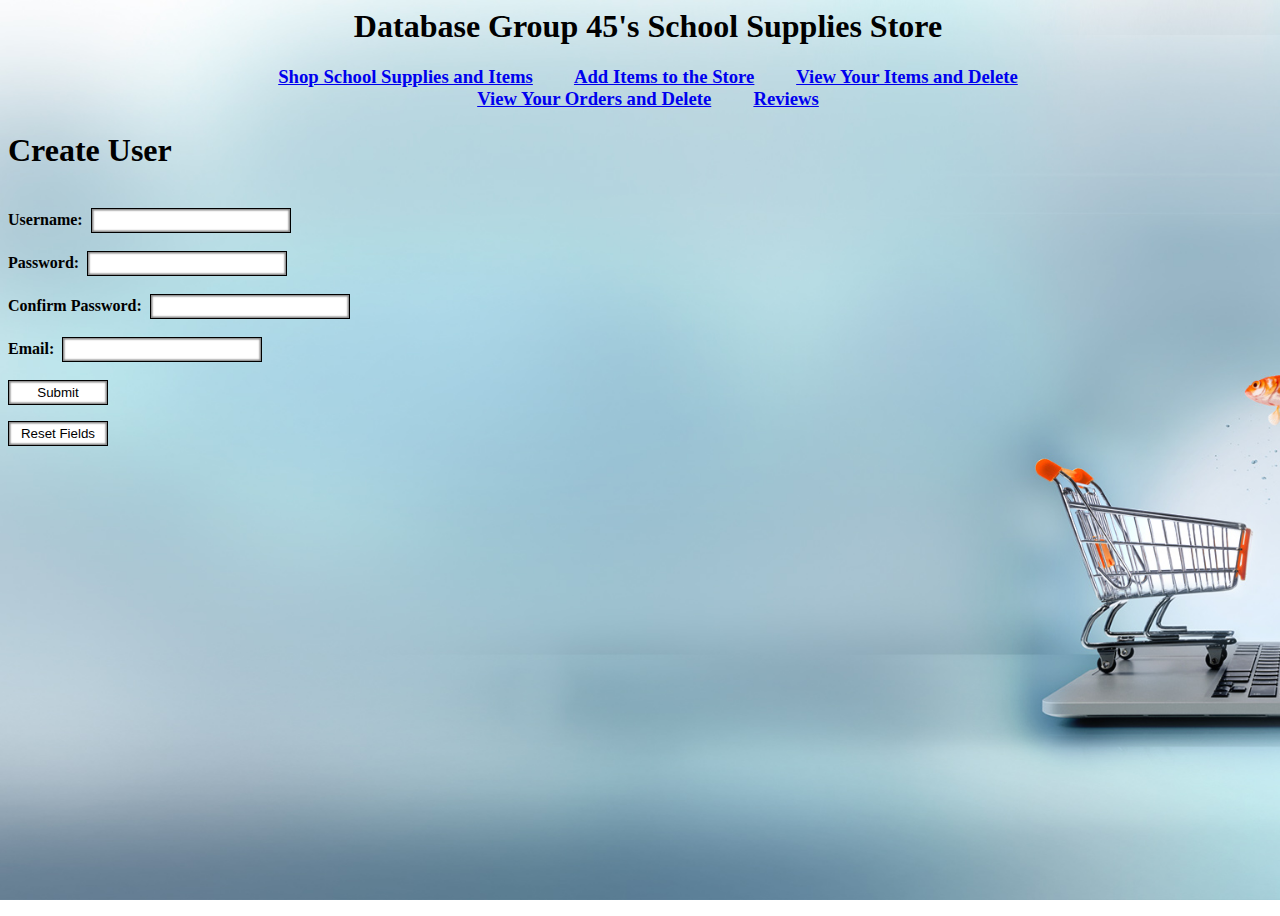
<file: index.html>
<html>
    <head>
      <title>Home Page</title>
    </head>
<body>
<center>
<div id='myHeader'>
<h1>Database Group 45's School Supplies Store</h1>
<h3><a href="buyItems.php">Shop School Supplies and Items</a>&emsp;&emsp;
<a href="addingItems.html">Add Items to the Store</a>&emsp;&emsp;
<a href="selectUserItems.php">View Your Items and Delete</a><br>
<a href="selectUserOrders.php">View Your Orders and Delete</a>&emsp;&emsp;
<a href="reviews.php">Reviews</a></h3>
</div>

</center>
<h1>Create User</h1><br>
<link rel="stylesheet" type="text/css" href="style.css?v={random number/string}">
<script src="checkForm.js"></script>
  <form action="CreateUser.php" method="post" onsubmit="return checkSubmit();">
    <b>Username:&nbsp&nbsp</b><input type="username" id="user" name="user" required pattern="\S+" title="No spaces" style="width:200px; height:25px" ><br><br>
    <b>Password:&nbsp&nbsp</b><input type="password" id="pass" name="pass" required pattern="^(?=.*\d)(?=.*[a-z])\S+" title="Must have at least one number and one (lowercase) letter AND no spaces" style="width:200px; height:25px"><br><br>
    <b>Confirm Password:&nbsp&nbsp</b><input type="password" id="conf_pass" name="conf_pass" required style="width:200px; height:25px"><br><br>
    <b>Email:&nbsp&nbsp</b><input type="email" id="email" name="email" required style="width:200px; height:25px"><br><br>
    <input type="submit" value="Submit" style="width:100px; height:25px">
  </form>
  <button onclick="reset()" style="width:100px; height:25px" >Reset Fields</button >
</body>
</html>
</file>
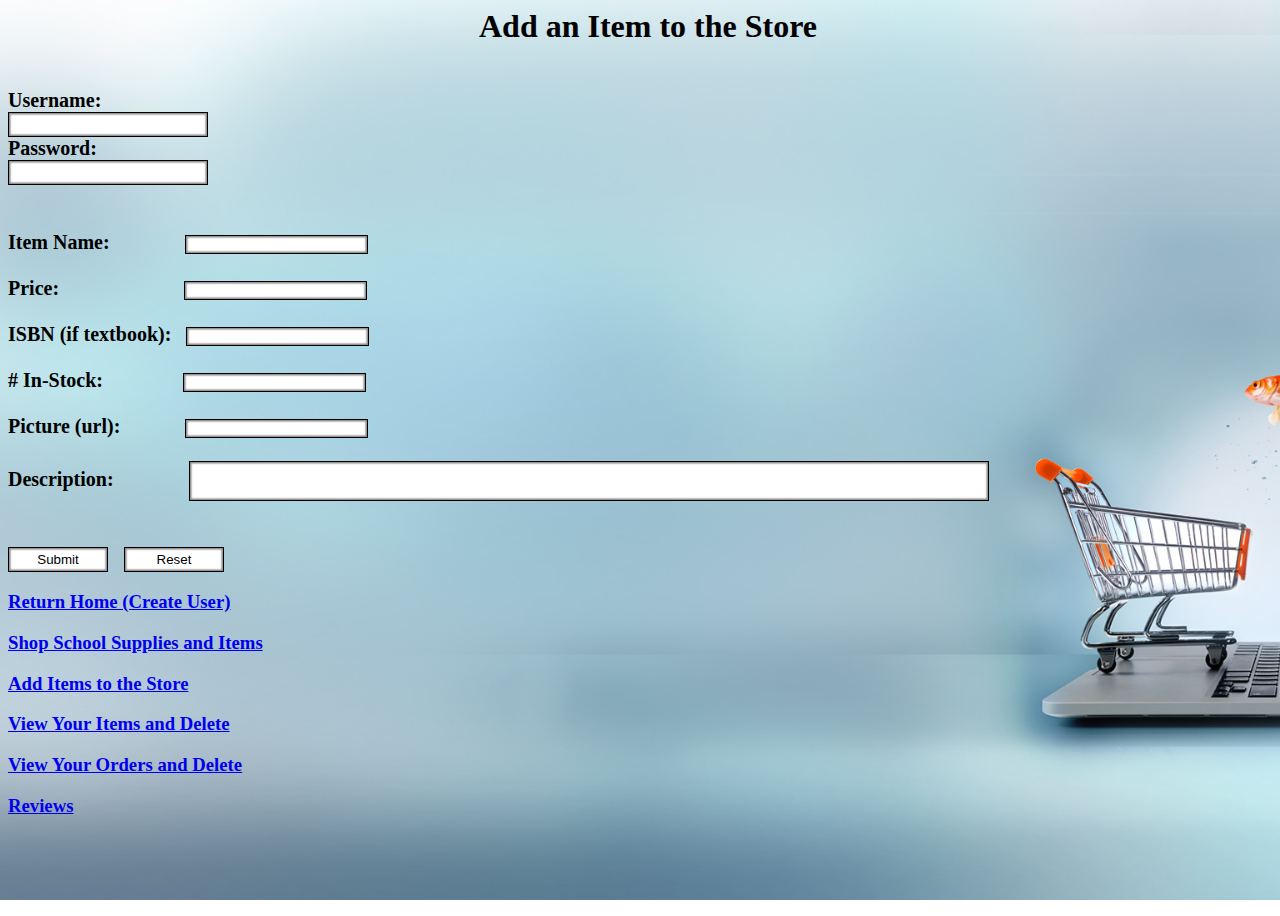
<file: addingItems.html>
<html>

<head>
    <title>Add Item</title>
</head>
<center><h1>Add an Item to the Store</h1></center>
<body>
    <link rel="stylesheet" type="text/css" href="styleAddingItem.css?v={random number/string}">
    <form action="addingItems.php" method="post">
        <div class="a">
        <br>
        <b>Username:
        <br>
        <input type="text" id="user" name="user" required pattern="\S+" title="No spaces" style="width:200px; height:25px" >
        <br>
        Password:
        <br>
        <input type="password" id="pass" name="pass" required style="width:200px; height:25px" >
        <br><br><br>
        Item Name:
        &emsp;&emsp;&nbsp;&nbsp;&nbsp;&nbsp;&nbsp;
        <input name="ItemName" id="ItemName" required type="text">
        <br><br>
        Price:
        &emsp;&emsp;&emsp;&emsp;&nbsp;&nbsp;&nbsp;&nbsp;&nbsp;&nbsp;&nbsp;
        <input name="ItemPrice" id="ItemPrice" required type="number" step=".01" min=.01>
        <br><br>
        ISBN (if textbook):&nbsp;&nbsp;
        <input name="ISBN" id="ISBN" type="text" pattern=".{0}|([0-9].{10,13})" title="Leave blank or must be 10-13 digits">
        <br><br>
        # In-Stock:
        &emsp;&emsp;&emsp;&nbsp;&nbsp;
        <input name="In-Stock" id="In-Stock" required type="number" step="1" min="1" pattern="\d*">
        <br><br>
        Picture (url):
        &emsp;&emsp;&nbsp;&nbsp;&nbsp;
        <input name="Picture" id="Picture" required type="url" title="Enter a picture's url">
        <br><br>
        Description:
        &emsp;&emsp;&emsp;&nbsp;
        <input type="text" required name="Description" id="Description" style="width:800px; height:40px">
        <br><br><br>
        </div>
        <input type="submit" value="Submit" style="width:100px; height:25px" >
        &nbsp;&nbsp;
        <input type="reset" value="Reset"style="width:100px; height:25px" >
    </form>
</body>
<h3><a href='index.html'>Return Home (Create User)</a></h3>
<h3><a href='buyItems.php'>Shop School Supplies and Items</a></h3>
<h3><a href='addingItems.html'>Add Items to the Store</a></h3>
<h3><a href='selectUserItems.php'>View Your Items and Delete</a></h3>
<h3><a href='selectUserOrders.php'>View Your Orders and Delete</a></h3>
<h3><a href='reviews.php'>Reviews</a></h3>

</html>
</file>
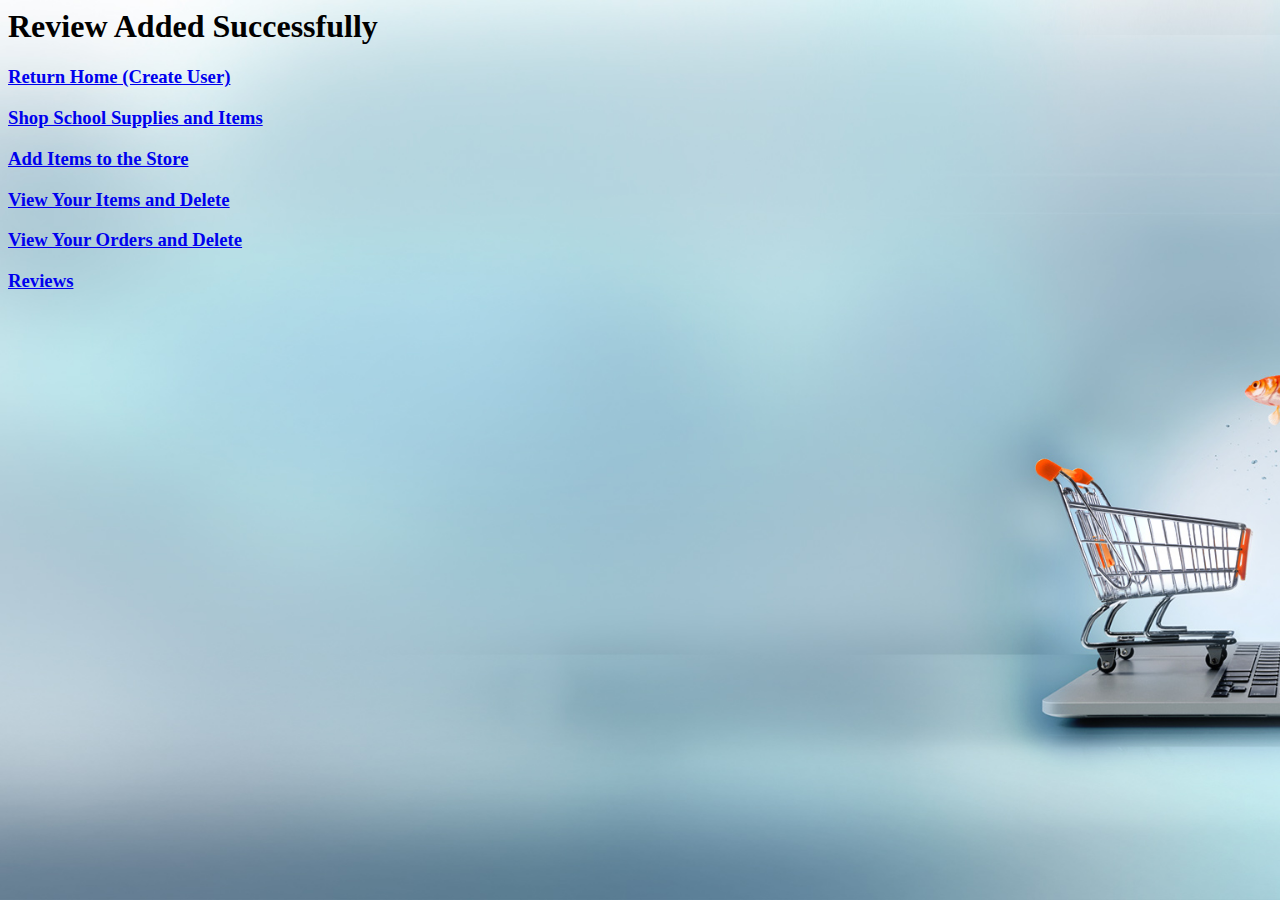
<file: addReview.html>
<html>
    <head>
      <title>Review Added Successfully</title>
    </head>
<body>
<h1>Review Added Successfully</h1>
<h3><a href="index.html">Return Home (Create User)</a></h3>
<h3><a href="buyItems.php">Shop School Supplies and Items</a></h3>
<h3><a href="addingItems.html">Add Items to the Store</a></h3>
<h3><a href="selectUserItems.php">View Your Items and Delete</a></h3>
<h3><a href="selectUserOrders.php">View Your Orders and Delete</a></h3>
<h3><a href="reviews.php">Reviews</a></h3>
<link rel="stylesheet" type="text/css" href="style.css?v={random number/string}">
</body>
</html>
</file>
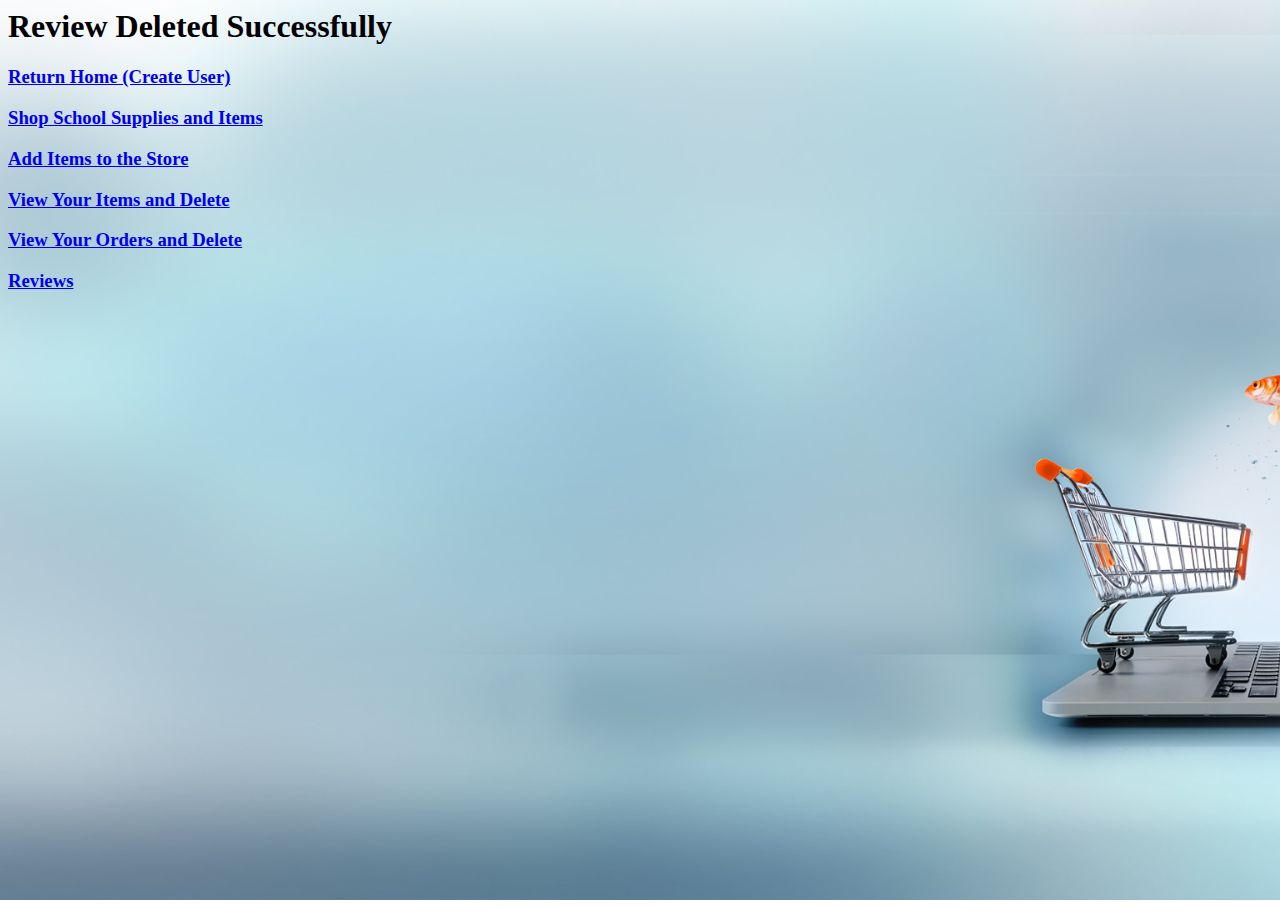
<file: deleteReview.html>
<html>
    <head>
      <title>Review Deleted Successfully</title>
    </head>
<body>
<h1>Review Deleted Successfully</h1>
<h3><a href="index.html">Return Home (Create User)</a></h3>
<h3><a href="buyItems.php">Shop School Supplies and Items</a></h3>
<h3><a href="addingItems.html">Add Items to the Store</a></h3>
<h3><a href="selectUserItems.php">View Your Items and Delete</a></h3>
<h3><a href="selectUserOrders.php">View Your Orders and Delete</a></h3>
<h3><a href="reviews.php">Reviews</a></h3>
<link rel="stylesheet" type="text/css" href="style.css?v={random number/string}">
</body>
</html>
</file>
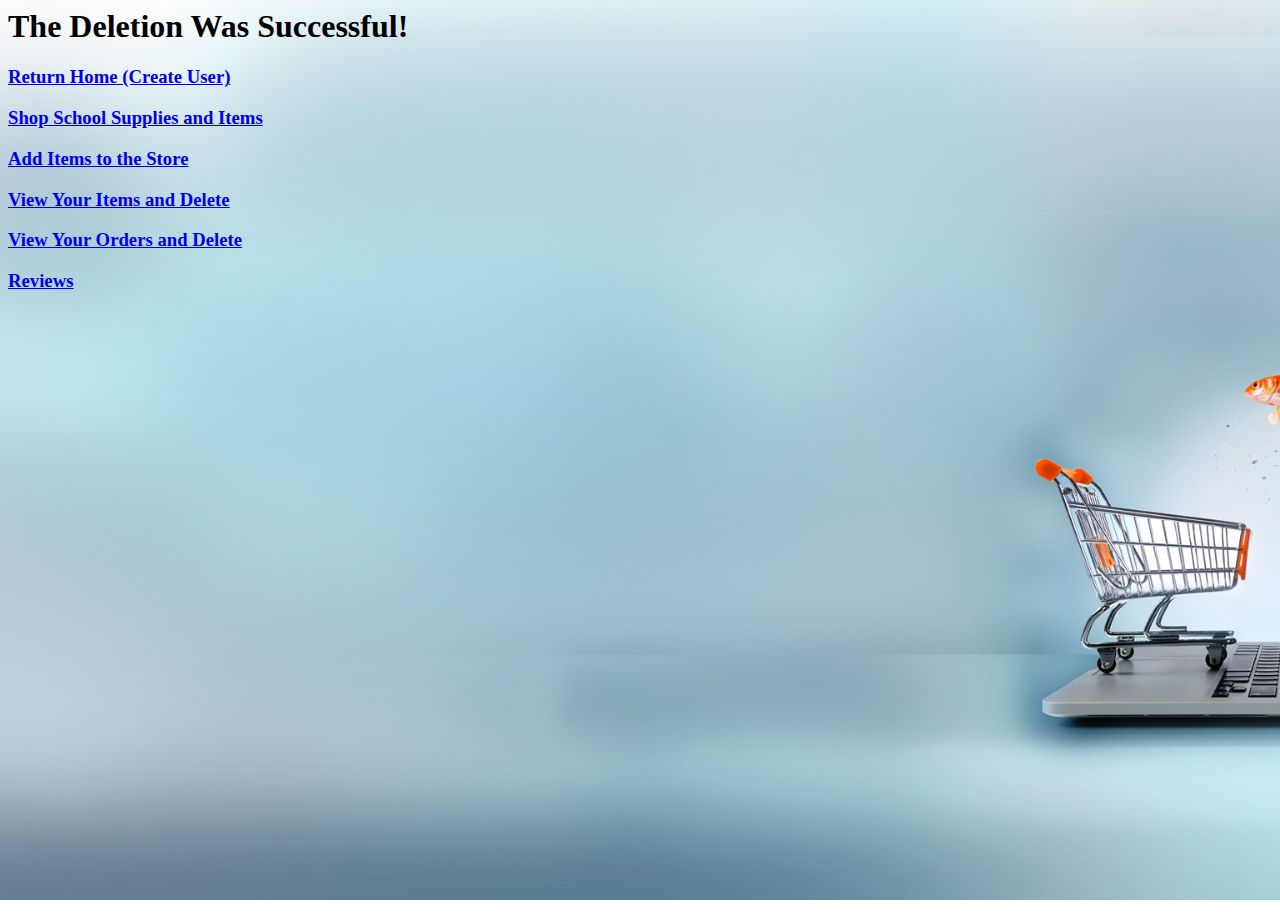
<file: deleteSuccessful.html>
<html>
    <head>
      <title>Deleted Successfully</title>
    </head>
<body>
<h1>The Deletion Was Successful!</h1>
<h3><a href="index.html">Return Home (Create User)</a></h3>
<h3><a href="buyItems.php">Shop School Supplies and Items</a></h3>
<h3><a href="addingItems.html">Add Items to the Store</a></h3>
<h3><a href="selectUserItems.php">View Your Items and Delete</a></h3>
<h3><a href="selectUserOrders.php">View Your Orders and Delete</a></h3>
<h3><a href="reviews.php">Reviews</a></h3>
<link rel="stylesheet" type="text/css" href="style.css?v={random number/string}">
</body>
</html>
</file>
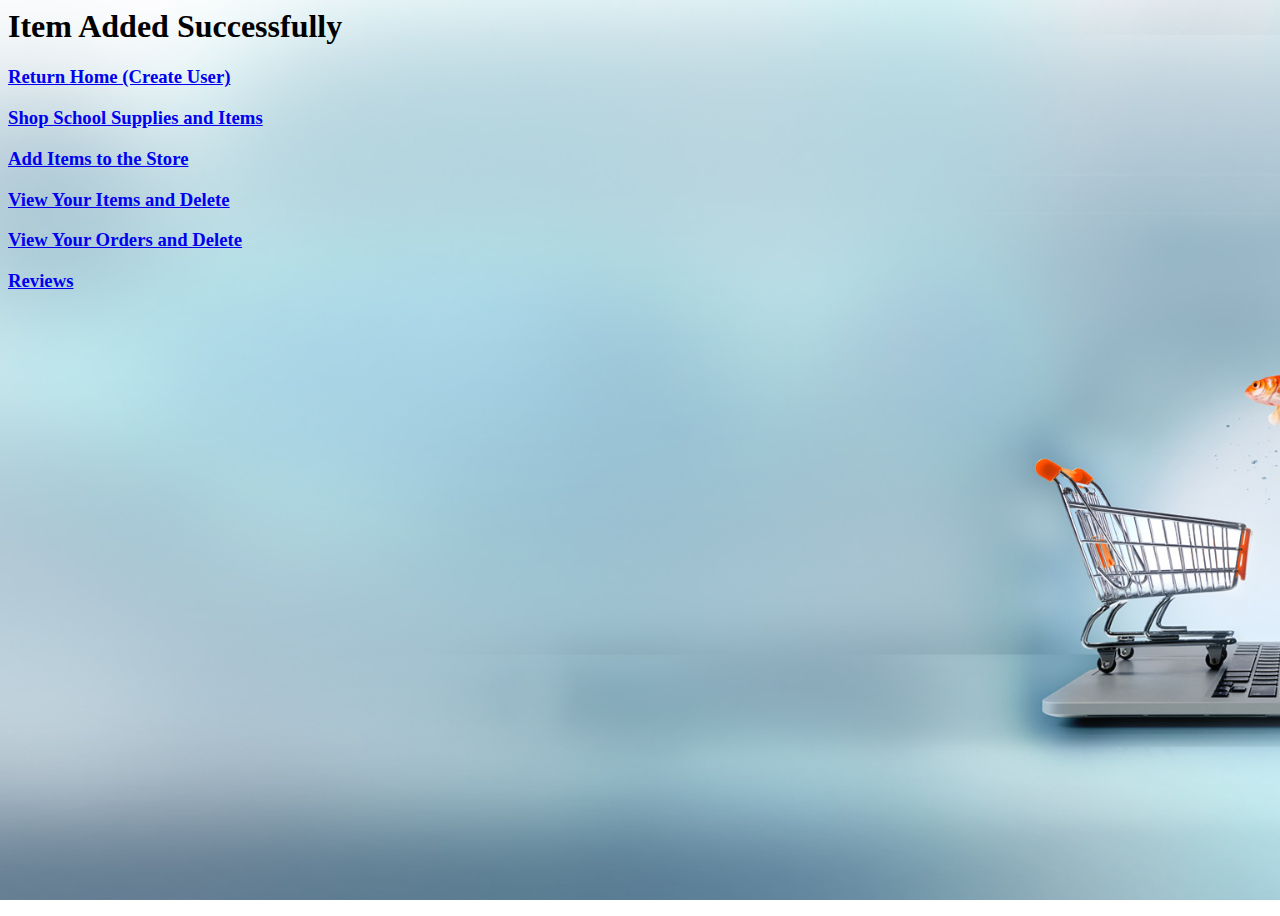
<file: itemAddSuccess.html>
<html>
    <head>
      <title>Item Added Successfully</title>
    </head>
<body>
<h1>Item Added Successfully</h1>
<h3><a href="index.html">Return Home (Create User)</a></h3>
<h3><a href="buyItems.php">Shop School Supplies and Items</a></h3>
<h3><a href="addingItems.html">Add Items to the Store</a></h3>
<h3><a href="selectUserItems.php">View Your Items and Delete</a></h3>
<h3><a href="selectUserOrders.php">View Your Orders and Delete</a></h3>
<h3><a href="reviews.php">Reviews</a></h3>
<link rel="stylesheet" type="text/css" href="style.css?v={random number/string}">
</body>
</html>
</file>
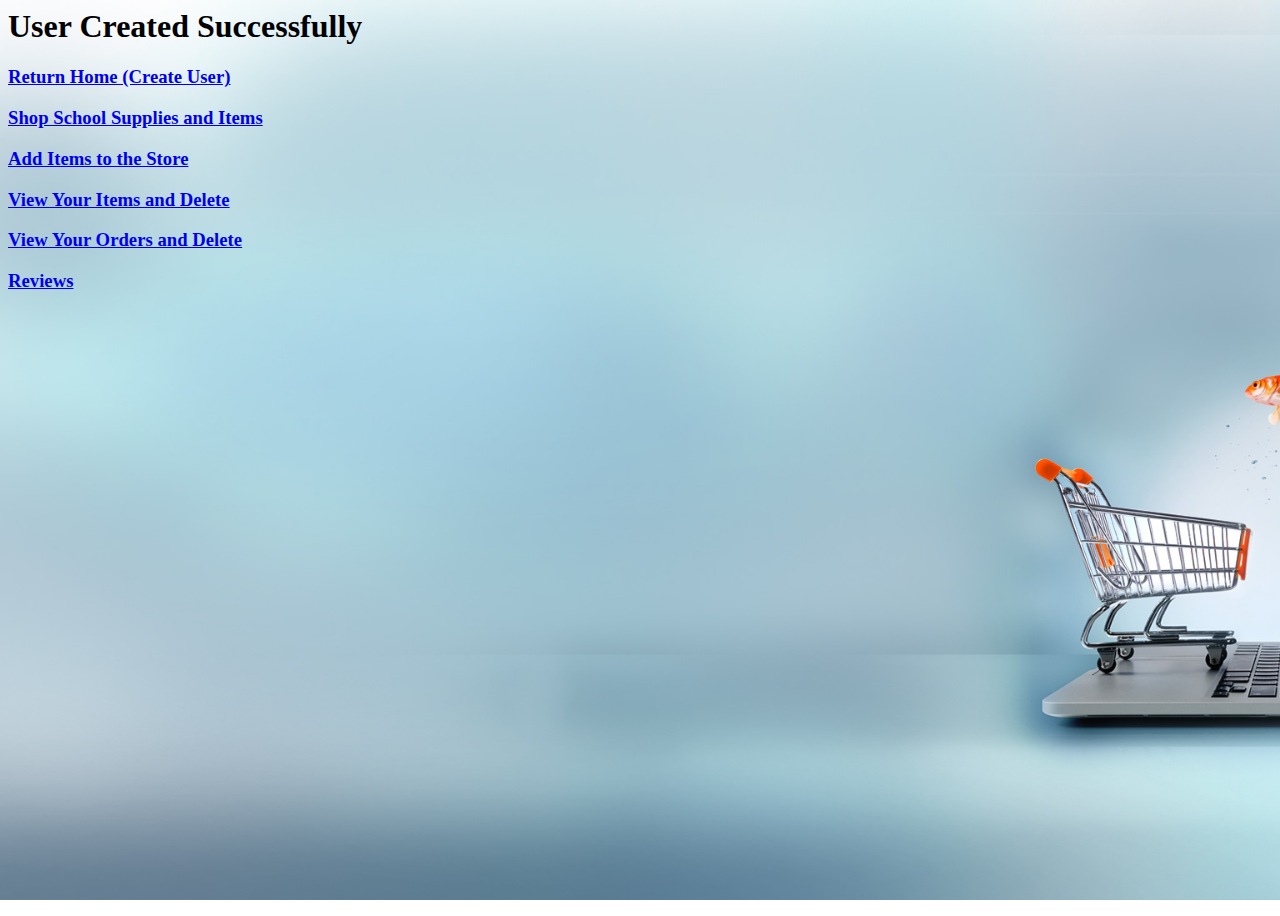
<file: userAddSuccess.html>
<html>
    <head>
      <title>User Created Successfully</title>
    </head>
<body>
<h1>User Created Successfully</h1>
<h3><a href="index.html">Return Home (Create User)</a></h3>
<h3><a href="buyItems.php">Shop School Supplies and Items</a></h3>
<h3><a href="addingItems.html">Add Items to the Store</a></h3>
<h3><a href="selectUserItems.php">View Your Items and Delete</a></h3>
<h3><a href="selectUserOrders.php">View Your Orders and Delete</a></h3>
<h3><a href="reviews.php">Reviews</a></h3>
<link rel="stylesheet" type="text/css" href="style.css?v={random number/string}">
</body>
</html>
</file>
<file: style.css>
body
{
    background-image: url('images/main_background_image.jpg');
    background-size: cover;
    background-repeat: no-repeat;
    background-attachment: fixed;
    height:100%;
    width:100%;
}

p
{
    background-color: rgb(119, 204, 238);
    color: black;
    font-family: arial;
    font-size: 20pt;
}

img
{
    display: block;
    margin-left: auto;
    margin-right: auto;
}

a:hover, a:active
{
font-size: 150%;
background-color: lightgreen;
}

input
{
  border: 1.7px solid #000;
  box-shadow:inset 0 0 1.5px 1.5px #888;
  background: #fff;
}

button
{
  border: 1.7px solid #000;
  box-shadow:inset 0 0 1.5px 1.5px #888;
  background: #fff;
}

input:hover
{
  box-shadow: 7px 7px 24px  #333dd0 ;
}

button:hover
{
box-shadow: 7px 7px 24px  #333dd0 ;
}
</file>
<file: styleAddingItem.css>
body
{
    background-image: url('images/main_background_image.jpg');
    background-size: cover;
    background-repeat: no-repeat;
    background-attachment: fixed;
    height:100%;
    width:100%;
}

p
{
    background-color: rgb(119, 204, 238);
    color: black;
    font-family: arial;
    font-size: 20pt;
}

img
{
    display: block;
    margin-left: auto;
    margin-right: auto;
}


div.a
{
    font-size: 20px;
}

input
{
  border: 1.7px solid #000;
  box-shadow:inset 0 0 1.5px 1.5px #888;
  background: #fff;
}


input:hover
{
  box-shadow: 7px 7px 24px  #333dd0 ;;
}



a:hover, a:active
{
font-size: 150%;
background-color: lightgreen;
}
</file>
